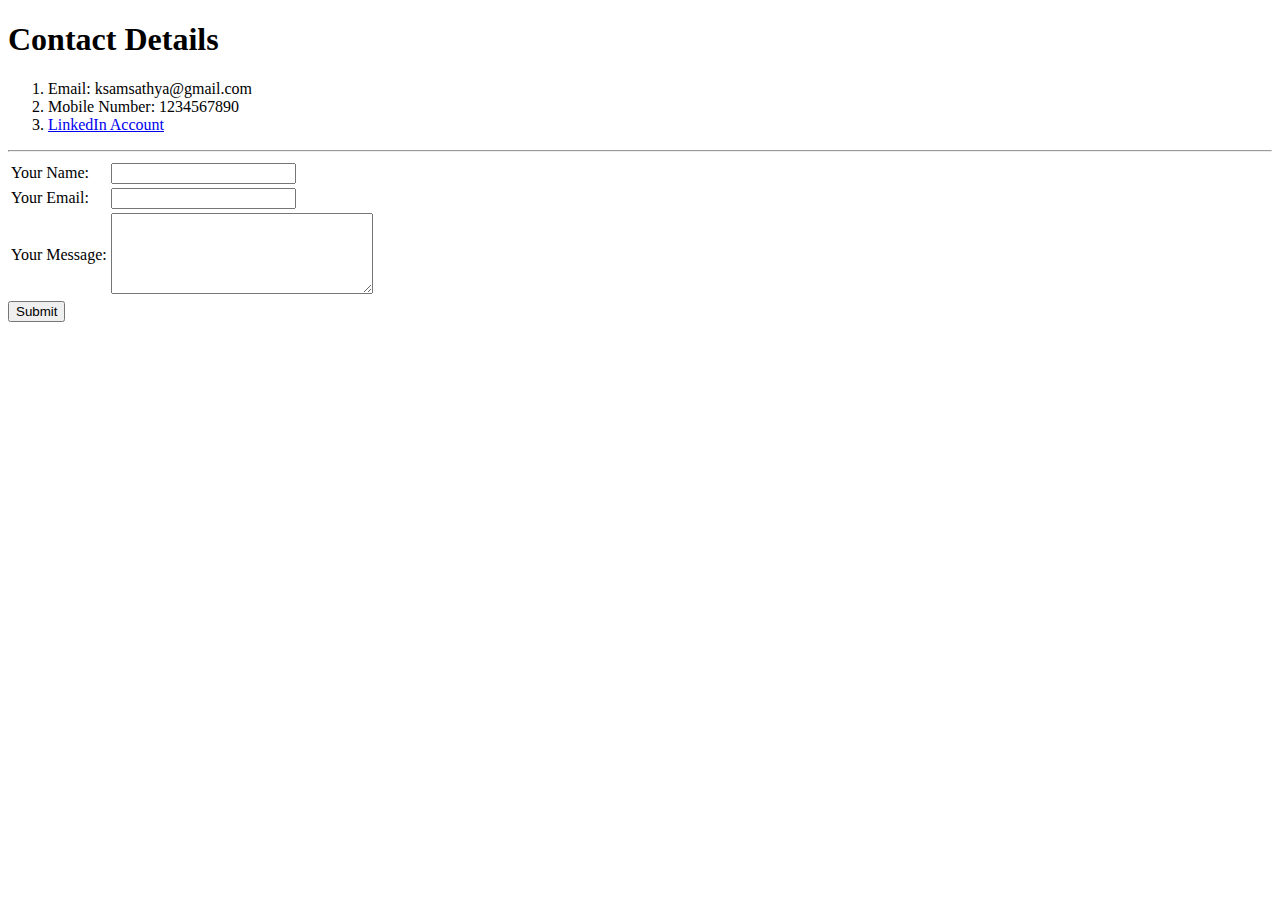
<file: contactme.html>
<!DOCTYPE html>
<html lang="en" dir="ltr">

<head>
  <meta charset="utf-8">
  <title></title>
</head>

<body>
  <h1>Contact Details</h1>
  <ol>
    <li>Email: ksamsathya@gmail.com</li>
    <li>Mobile Number: 1234567890</li>
    <li><a href="https://in.linkedin.com/in/k-sam-sathya-narayanan-2501291b4" target="_blank">LinkedIn Account</a></li>
  </ol>
  <hr>
  <form action="mailto:xyz@gmail.com" method="post" enctype="text/plain">
    <table>
      <tr>
        <td><label>Your Name:</label></td>
        <td><input type="text" name="Sender's Name" value=""></td>
      </tr>
      <tr>
        <td><label>Your Email:</label></td>
        <td><input type="email" name="Sender's Email" value=""></td>
      </tr>
      <tr>
        <td><label>Your Message:</label></td>
        <td><textarea name="Sender's Message" rows="5" cols="30"></textarea></td>
      </tr>
    </table>
    <input type="submit">

  </form>

</body>

</html>
</file>
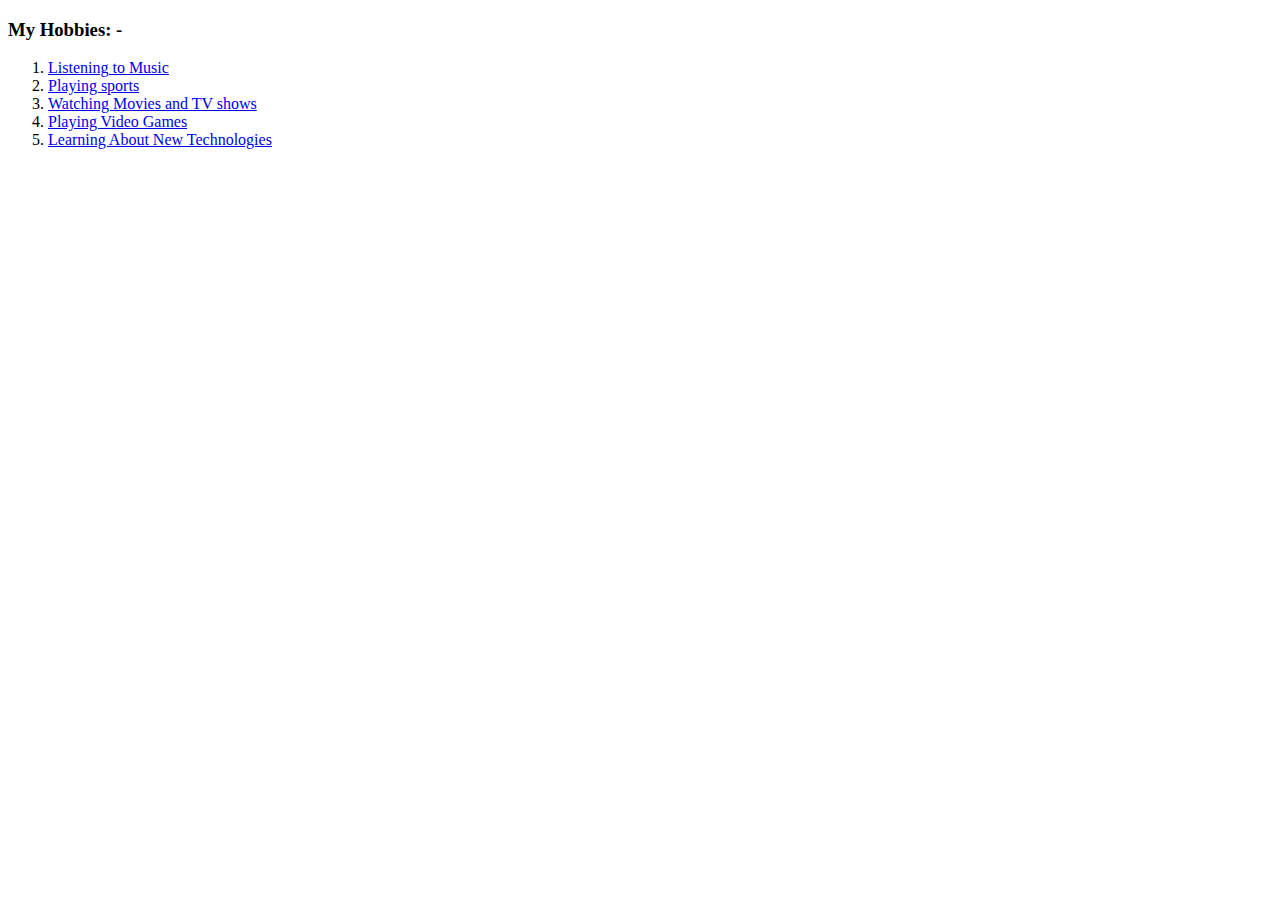
<file: hobbies.html>
<!DOCTYPE html>
<html lang="en" dir="ltr">

<head>
  <meta charset="utf-8">
  <title>My Hobbies</title>
</head>

<body>
  <h3>My Hobbies: -</h3>
  <ol>
    <li><a href="https://music.apple.com/gd/playlist/rap-life/pl.abe8ba42278f4ef490e3a9fc5ec8e8c5" target="_blank">Listening to Music</a></li>
    <li><a href="https://indianexpress.com/section/sports/" target="_blank">Playing sports</a></li>
    <li><a href="https://www.netflix.com/in/" target="_blank">Watching Movies and TV shows</a></li>
    <li><a href="https://www.miniclip.com/games/en/#" target="_blank">Playing Video Games</a></li>
    <li><a href="https://techcrunch.com/" target="_blank">Learning About New Technologies</a></li>
  </ol>
</body>

</html>
</file>
